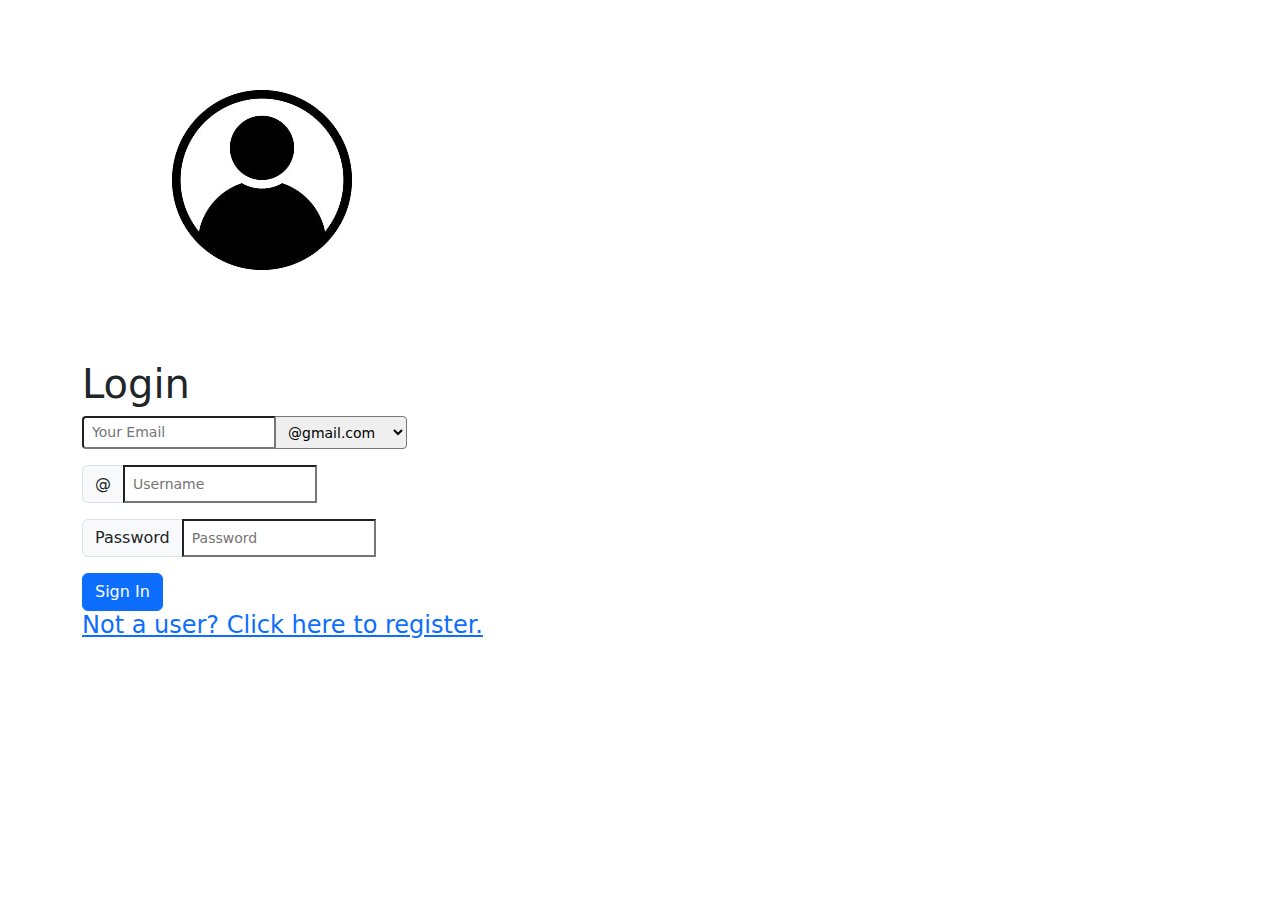
<file: pages/index.html>
<!DOCTYPE html>
<html lang="en">
<head>
    <meta charset="UTF-8">
    <meta name="viewport" content="width=device-width, initial-scale=1.0">
    <link rel="stylesheet" href="../styles/styles.css">
    <title>Log In</title>

    <!--Bootstrap-->
    <link href="https://cdn.jsdelivr.net/npm/bootstrap@5.3.3/dist/css/bootstrap.min.css" rel="stylesheet">
    <script src="https://cdn.jsdelivr.net/npm/bootstrap@5.3.3/dist/js/bootstrap.bundle.min.js"></script>
</head>
<body>
    <div class="container-sm">
        <img src="../images/pngtree-avatar-icon-profile-icon-member-login-vector-isolated-png-image_1978396.jpg" 
        alt="">
        <h1>Login</h1>
        <form>
            <div class="input-group mb-3">
              <input type="text" class="form-control-sm" placeholder="Your Email" required>
                <select class="form-select-sm" id="sel1" name="sellist">
                  <option>@gmail.com</option>
                  <option>@outlook.com</option>
                  <option>@yahoo.com</option>
                  <option>@hotmail.com</option>
                </select>
            </div>
  
          <div class="input-group mb-3 needs-validation" novalidate>
              <span class="input-group-text">@</span>
              <input type="text" class="form-control-sm" id="Username" placeholder="Username" required>
              <div class="valid-feedback">Valid.</div>
              <div class="invalid-feedback">Please fill out this field.</div>
            </div>
  
            <div class="input-group mb-3">
              <span class="input-group-text">Password</span>
              <input type="password" class="form-control-sm" id="inputPassword4" placeholder="Password" required>
              <div class="valid-feedback">Valid.</div>
              <div class="invalid-feedback">Please fill out this field.</div>
            </div>

            <button type="submit" class="btn btn-primary">Sign In</button>
            <h4><a href="../pages/register.html">Not a user? Click here to register.</a></h4>
          </div>
        </form>
      </div>
</body>
</html>
</file>
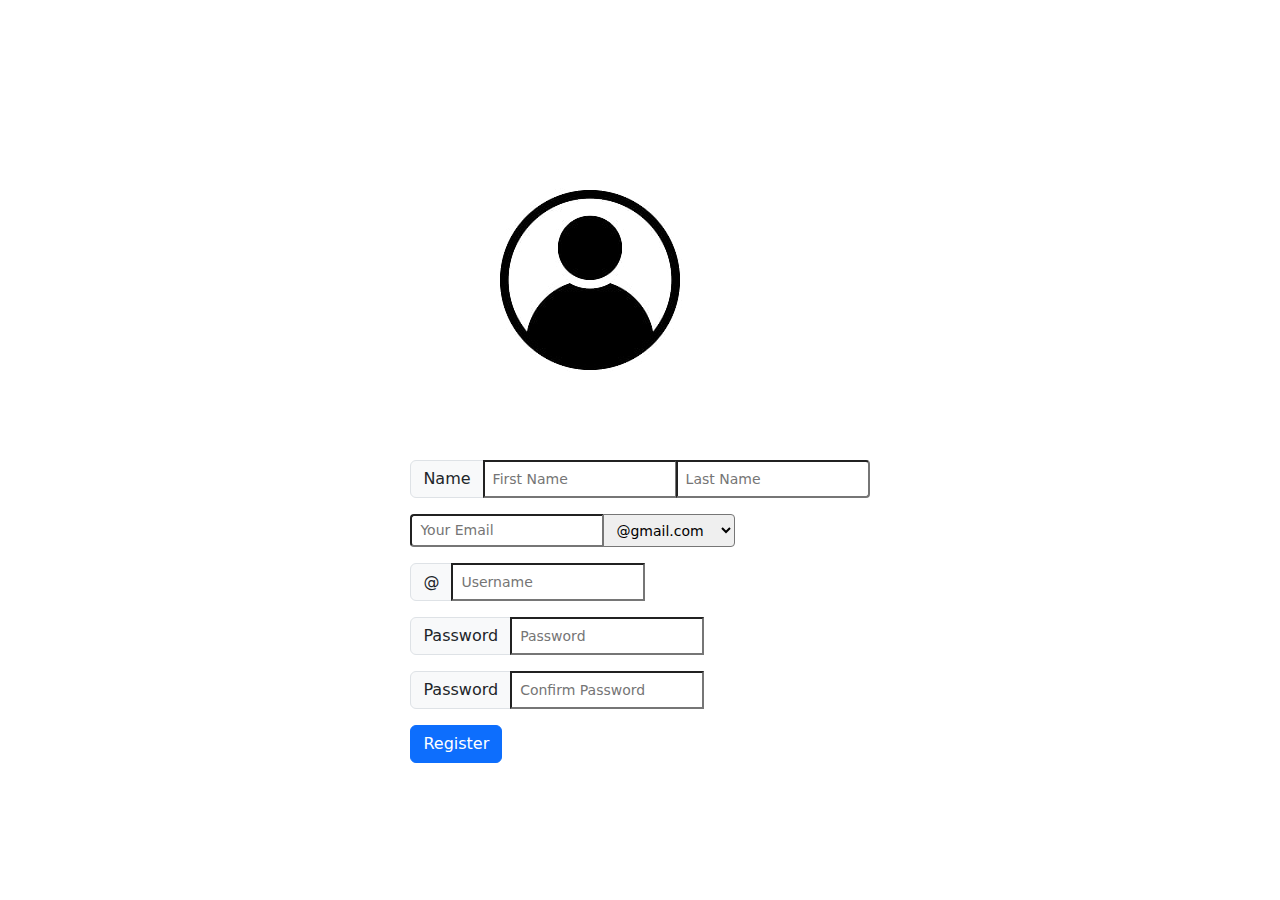
<file: pages/register.html>
<!DOCTYPE html>
<html lang="en">
<head>
    <meta charset="UTF-8">
    <meta name="viewport" content="width=device-width, initial-scale=1.0">
    <link rel="stylesheet" href="../styles/styles.css">
    <title>Register</title>

    <!--Bootstrap-->
    <link href="https://cdn.jsdelivr.net/npm/bootstrap@5.3.3/dist/css/bootstrap.min.css" rel="stylesheet">
    <script src="https://cdn.jsdelivr.net/npm/bootstrap@5.3.3/dist/js/bootstrap.bundle.min.js"></script>
</head>
<body>
    <div class="container" style="border-radius: 2px solid black;">
      <form>
        <img src="../images/pngtree-avatar-icon-profile-icon-member-login-vector-isolated-png-image_1978396.jpg" 
        alt="">

        <div class="input-group mb-3">
            <span class="input-group-text">Name</span>
            <input type="text" class="form-control-sm" placeholder="First Name">
            <input type="text" class="form-control-sm" placeholder="Last Name">
          </div>

          <div class="input-group mb-3">
            <input type="text" class="form-control-sm" placeholder="Your Email" required>
              <select class="form-select-sm" id="sel1" name="sellist">
                <option>@gmail.com</option>
                <option>@outlook.com</option>
                <option>@yahoo.com</option>
                <option>@hotmail.com</option>
              </select>
          </div>

        <div class="input-group mb-3 needs-validation" novalidate>
            <span class="input-group-text">@</span>
            <input type="text" class="form-control-sm" id="Username" placeholder="Username" required>
            <div class="valid-feedback">Valid.</div>
            <div class="invalid-feedback">Please fill out this field.</div>
          </div>

          <div class="input-group mb-3">
            <span class="input-group-text">Password</span>
            <input type="password" class="form-control-sm" id="inputPassword4" placeholder="Password" required>
            <div class="valid-feedback">Valid.</div>
            <div class="invalid-feedback">Please fill out this field.</div>
          </div>

          <div class="input-group mb-3">
            <span class="input-group-text">Password</span>
            <input type="password" class="form-control-sm" id="passwordConfirm" placeholder="Confirm Password" required>
            <div class="valid-feedback">Valid.</div>
            <div class="invalid-feedback">Please fill out this field.</div>
          </div>
          <button type="submit" class="btn btn-primary">Register</button>
        </div>
      </form>
    </div>
</body>
</html>
</file>
<file: styles/styles.css>
.container{
    display: flex;
    justify-content: center;
    margin: 100px;
}
</file>
